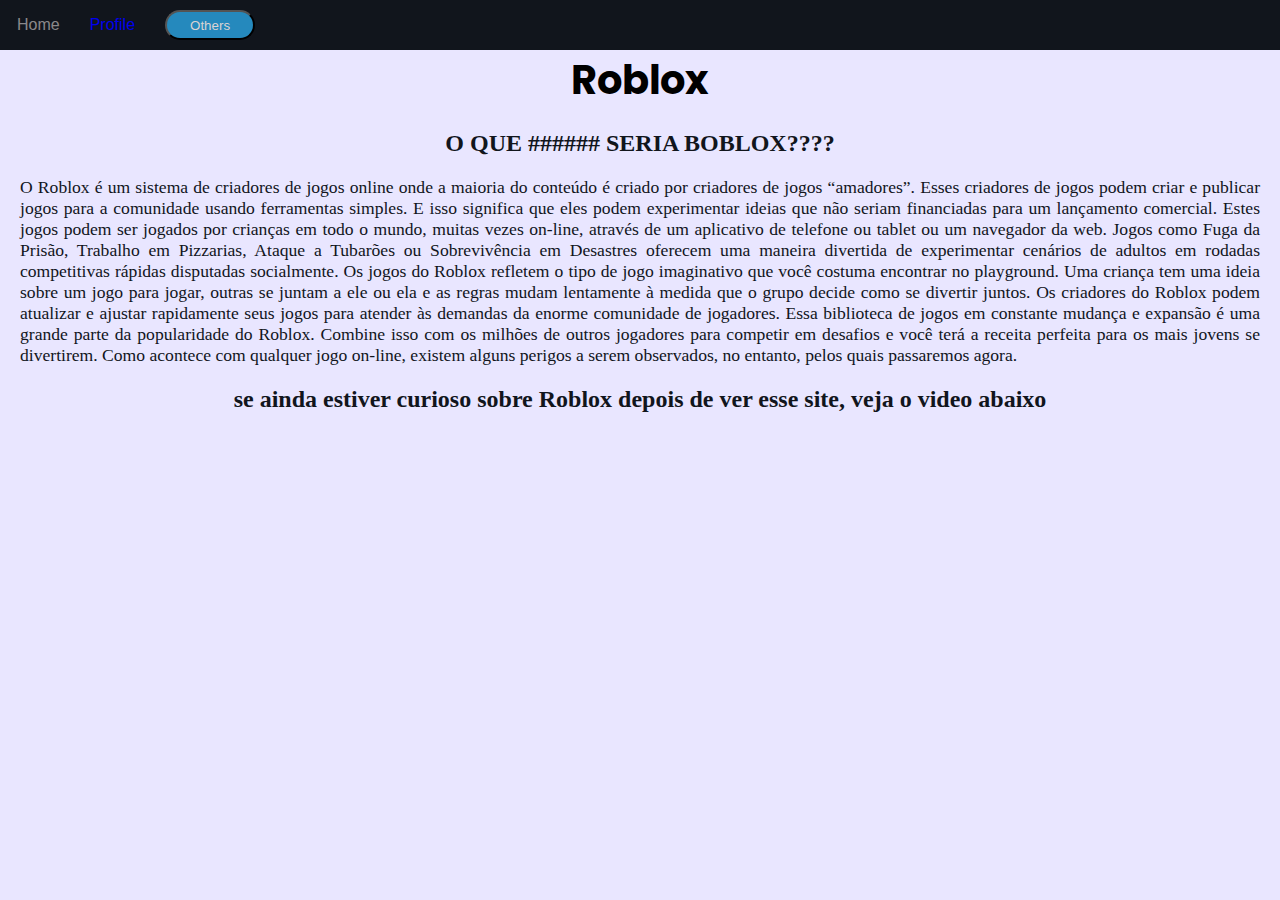
<file: index.html>
<!DOCTYPE html>
<html lang="pt-br">
<head>
    <meta charset="UTF-8">
    <meta http-equiv="X-UA-Compatible" content="IE=edge">
    <meta name="viewport" content="width=device-width, initial-scale=1.0">
    <title>Roblox</title>
    <link rel="stylesheet" href="style/style.css">
    <link rel="preconnect" href="https://fonts.googleapis.com">
    <link rel="preconnect" href="https://fonts.googleapis.com">
    <link rel="preconnect" href="https://fonts.gstatic.com" crossorigin>
    <link href="https://fonts.googleapis.com/css2?family=Courier+Prime&family=Inter:wght@400;600;700&family=Poppins:wght@400;700;900&family=Roboto:wght@400;500;700&display=swap" rel="stylesheet">
</head>
<body>
        <div class="menu">
            <p class="transparente"><a href="" target="_blank">Home</a></p>
            <p><a href="https://www.roblox.com/users/150328198/profile" target="_blank">Profile</a></p>
            <button class="botao"><a href="" target="_blank">Others</a></button>
        </div>
        <h1 class="title">Roblox</h1>
        <div class="sub">
            <h2>O QUE ###### SERIA BOBLOX????</a></h2>
            <div class="text">
                <p>
                    O Roblox é um sistema de criadores de jogos online onde a maioria do conteúdo é criado por criadores de jogos “amadores”. Esses criadores de jogos podem criar e publicar jogos para a comunidade usando ferramentas simples. E isso significa que eles podem experimentar ideias que não seriam financiadas para um lançamento comercial.
                    Estes jogos podem ser jogados por crianças em todo o mundo, muitas vezes on-line, através de um aplicativo de telefone ou tablet ou um navegador da web.
                    Jogos como Fuga da Prisão, Trabalho em Pizzarias, Ataque a Tubarões ou Sobrevivência em Desastres oferecem uma maneira divertida de experimentar cenários de adultos em rodadas competitivas rápidas disputadas socialmente.
                    Os jogos do Roblox refletem o tipo de jogo imaginativo que você costuma encontrar no playground. Uma criança tem uma ideia sobre um jogo para jogar, outras se juntam a ele ou ela e as regras mudam lentamente à medida que o grupo decide como se divertir juntos. Os criadores do Roblox podem atualizar e ajustar rapidamente seus jogos para atender às demandas da enorme comunidade de jogadores.
                    Essa biblioteca de jogos em constante mudança e expansão é uma grande parte da popularidade do Roblox. Combine isso com os milhões de outros jogadores para competir em desafios e você terá a receita perfeita para os mais jovens se divertirem.
                    Como acontece com qualquer jogo on-line, existem alguns perigos a serem observados, no entanto, pelos quais passaremos agora.
                </p>
                <h2 class="subt">se ainda estiver curioso sobre Roblox depois de ver esse site, veja o video abaixo</h2>
            </div>
            <div class="video">
                <iframe width="800" height="400" src="https://www.youtube.com/embed/oDVAjvNeGA8" title="YouTube video player" frameborder="0" allow="accelerometer; autoplay; clipboard-write; encrypted-media; gyroscope; picture-in-picture" allowfullscreen></iframe>
            </div>
        </div>

    
</body>
</html>
</file>
<file: style/style.css>
@charset "UTF-8";


.title {
    font-size: 2.5em;
    text-align: center;
    font-family: 'Poppins', sans-serif;
    padding-top: 20px;
    margin: 0px;
}
a:visited {
    color: #DBD4D3;
}

body {
    background-color: #E9E6FF;
    width: 100%;
    margin:0px;
}
.menu {
    display: flex;
    float: right;
    width: 100%;
    align-items: center;
    background-color: #11151C;
    font-family: 'Montserrat', sans-serif;
}
.menu > p {
    margin-right: 30px;
    color: #DBD4D3;
    
}
.menu > p:first-child {
    margin-left: 17px;
    
    
}
.botao {
    border-radius: 100px;
    height: 30px;
    width: 90px;
    background-color: #2589BD;
    
}
.botao > a {
    text-decoration: none;
    color: #DBD4D3;
}
a {
    text-decoration: none;
}
.sub {
 text-align: center;
 color: #11151C;
}
.text{
    margin: 20px;

}

.text > p {
    text-align: justify;
    font-size: 1.1em;
}
.transparente {
opacity: 0.6;

}
</file>
